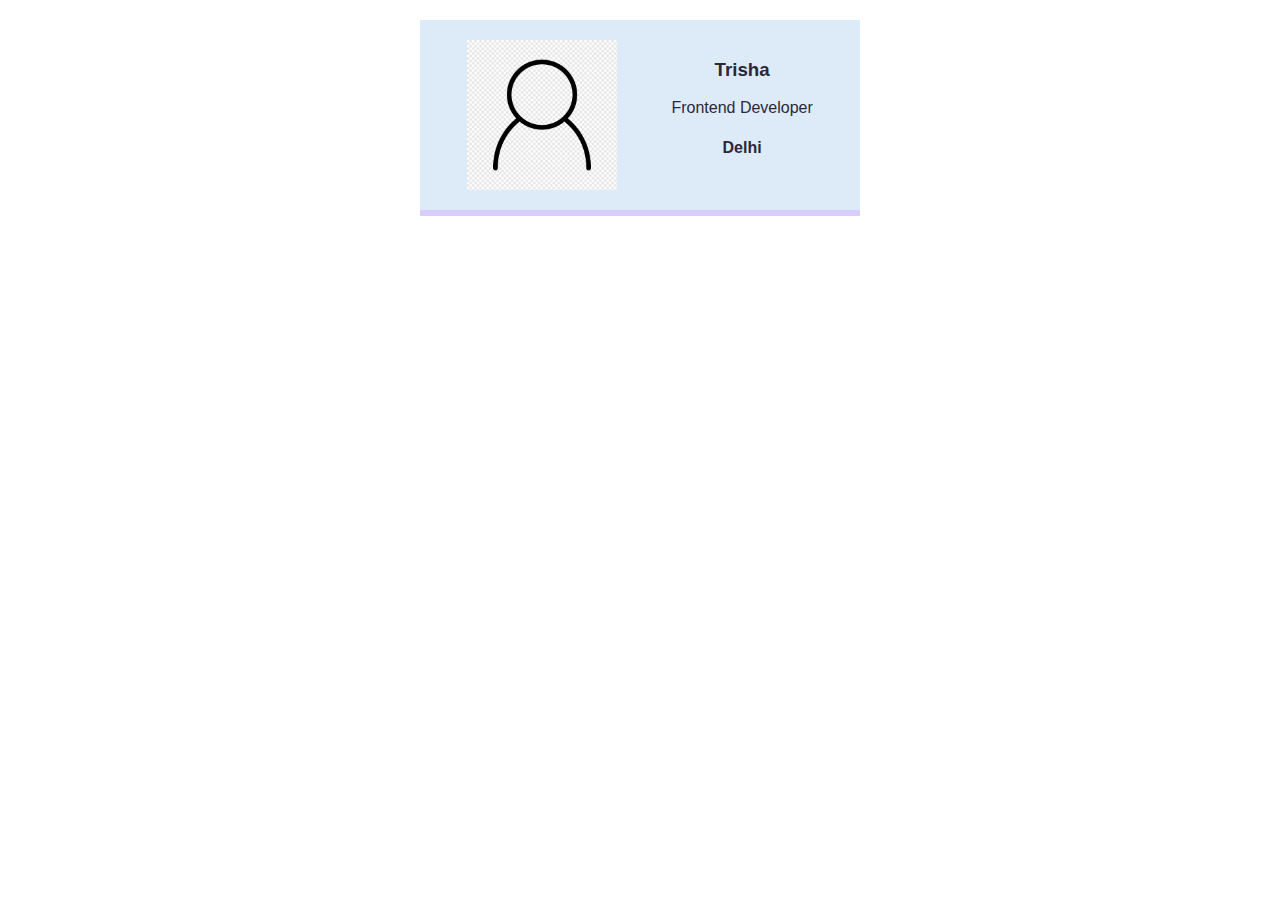
<file: HTML CSS Projects/Business Card/index.html>
<html>
    <head>
        <link rel="stylesheet" href="styles.css" />
    </head>
    <body>
        <div class="card">
            <img class="avatar" src="image.png">
            <div >
                <h3>Trisha</h3>
                <p>Frontend Developer</p>
                <h4>Delhi</h4>
            </div>
        </div>
    </body>
</html>
</file>
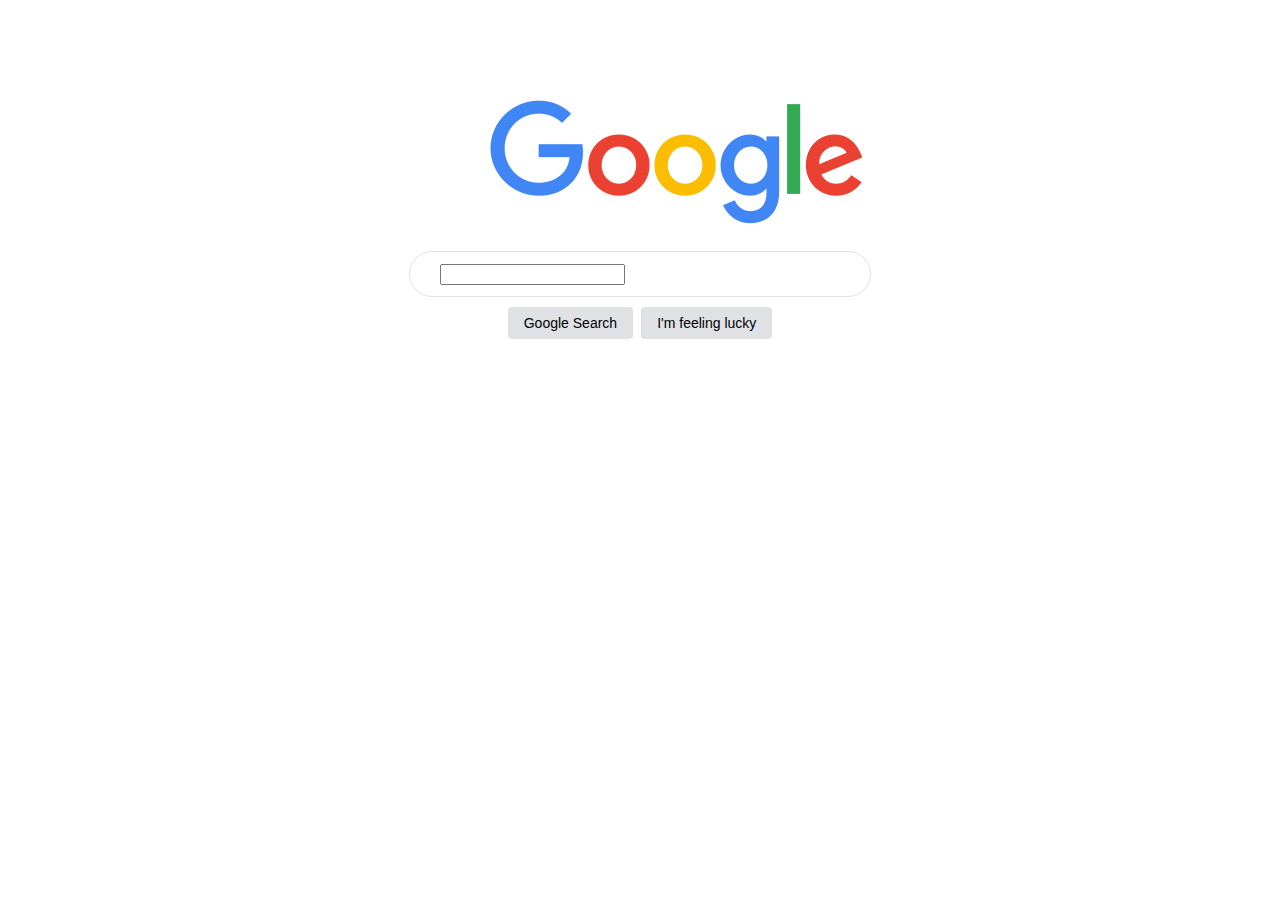
<file: HTML CSS Projects/Google clone/index.html>
<!DOCTYPE html>
<html lang="en">
<head>
    <meta charset="UTF-8">
    <meta name="viewport" content="width=device-width, initial-scale=1.0">
    <title>Google</title>
    <link rel="stylesheet" href="styles.css" />
</head>
<body>
    <div class="main">
    <div class="logo">
    <img src="google logo.png" alt="Google logo"/>
    </div>
    <div class="search">
    <input type="text" />
    </div>
    </div>
    <div class="btn">
    <button class="item">Google Search</button>
    <button class="item">I'm feeling lucky</button>
    </div>
</body>
</html>
</file>
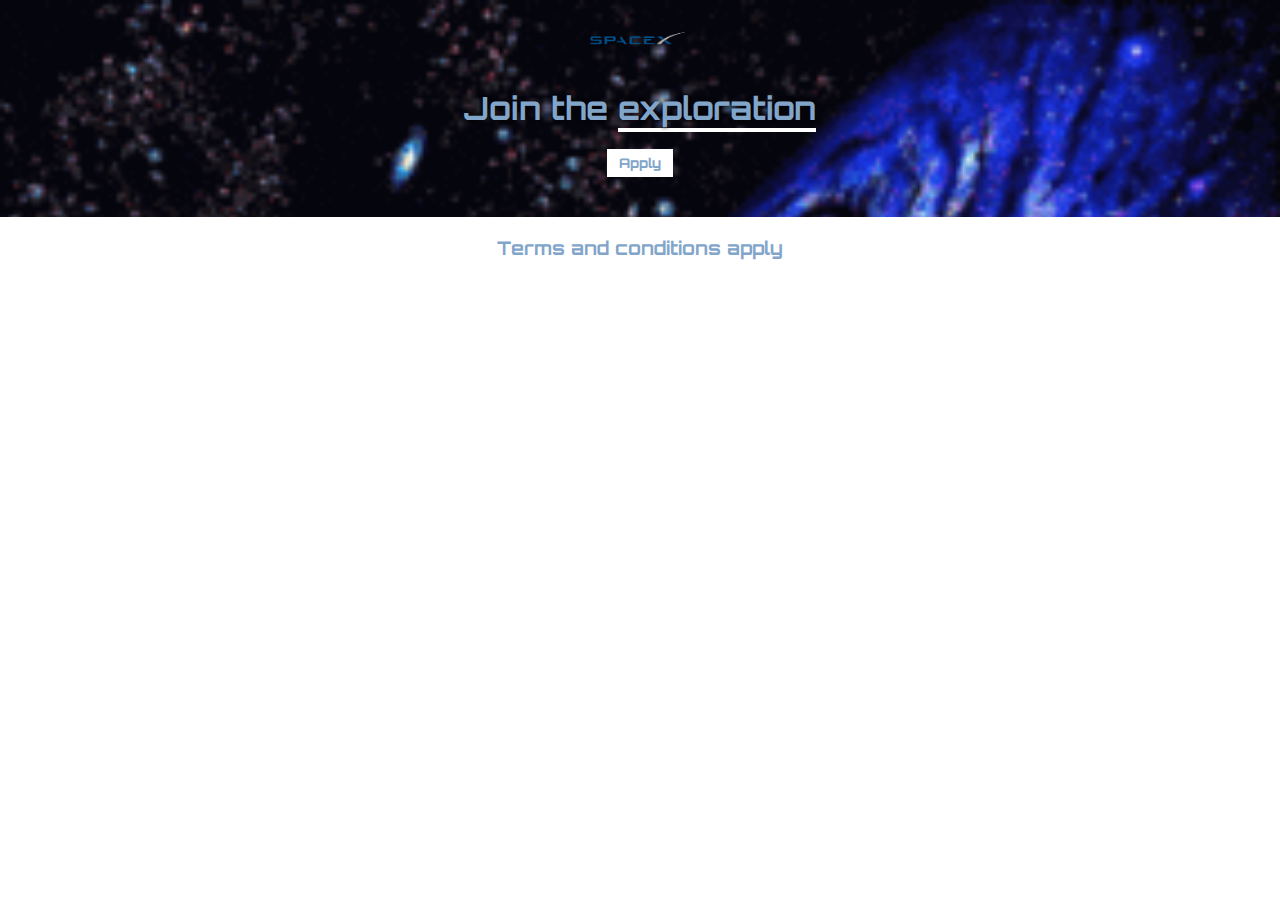
<file: HTML CSS Projects/Space Exploration/index.html>
<html>
    <head>
        <link rel="preconnect" href="https://fonts.googleapis.com">
        <link rel="preconnect" href="https://fonts.gstatic.com" crossorigin>
        <link href="https://fonts.googleapis.com/css2?family=Orbitron:wght@400;800&display=swap" rel="stylesheet">
        <link rel="stylesheet" href="styles.css" />
    </head>
    <body>
        <div id="hero">
            <img src="SpaceX.png" id="main-logo">
            <h1 id="title">Join the <span class="underline">exploration</span></h1>
            <button class="btn">Apply</button>
        </div>
        <h3>Terms and conditions apply</h3>
    </body>
</html>
</file>
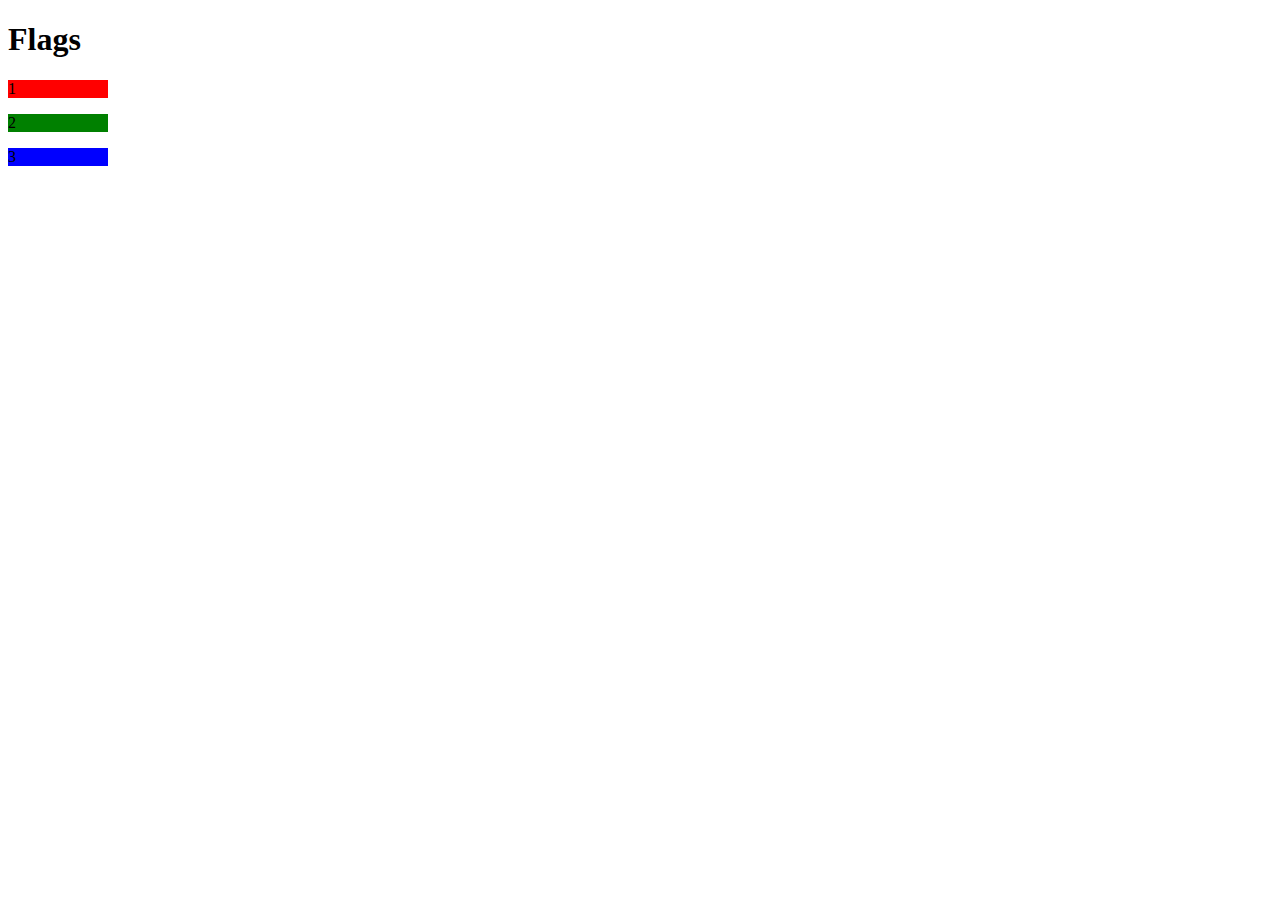
<file: HTML CSS Projects/Flags/flag.html>
<!DOCTYPE html>
<html lang="en">
<head>
    <meta charset="UTF-8">
    <meta name="viewport" content="width=device-width, initial-scale=1.0">
    <title>Flag</title>
    <link rel="stylesheet" href="flag.css" />
</head>
<body>
    <h1>Flags</h1>
    <div class="red"><p>1</p></div>
    <div class="green"><p>2</p></div>
    <div class="blue"><p>3</p></div>
</body>
</html>
</file>
<file: HTML CSS Projects/Business Card/styles.css>
body {
    margin: 20px;
    font-family: Verdana, Geneva, Tahoma, sans-serif;
}

.avatar {
    width: 150px;
}

.card {
    width: 400px;
    margin: 0 auto;
    padding: 20px;
    display: flex;
    justify-content: space-around;
    text-align: center;
    background: #ddebf8;
    color: #2b2839;
    border-bottom: 6px solid #d8cefe;
}

.border-blue {
    border: 1px dotted blue;
}
</file>
<file: HTML CSS Projects/Google clone/styles.css>
.logo{
    display: block;
    margin-left: auto;
    margin-right: auto;
    width: 300px;
    margin-bottom: 20px;
}
.main{
    margin-top: 100px;
}
.search{
    display: block;
    margin-left: auto;
    margin-right: auto;
    width: 400px;
    line-height: 24px;
    padding-top: 10px;
    padding-bottom: 10px;
    padding-left: 30px;
    padding-right: 30px;
    border: 1px solid #dfe1e5;
    border-radius: 24px;
}
.item{
    margin-top: 10px;
    margin-left: 4px;
    margin-right: 4px;
    background: #dfe1e5;
    border: none;
    padding-top: 8px;
    padding-bottom: 8px;
    padding-left: 16px;
    padding-right: 16px;
    border-radius: 4px;
    font-size: 14px;
}
.btn{
    display: flex;
    justify-content: center;
}
</file>
<file: HTML CSS Projects/Space Exploration/styles.css>
body {
    margin: 0;
    color: #82a5ca;
    text-align: center;
    font-family: 'Orbitron', sans-serif;
}

#hero {
    background-image: url("galaxy.webp");
    background-size: cover;
    padding: 10px 0 40px 0;
}

#main-logo {
    width: 100px;
}

#title {
    text-shadow: 0px 0px 4px black;
}

.btn {
    padding: 6px 12px;
    background: white;
    border: none;
    font-family: 'Orbitron', sans-serif;
    color: #82a5ca;
    font-weight: 800;
}

.underline {
    border-bottom: 4px solid white;
}
</file>
<file: HTML CSS Projects/Flags/flag.css>
.red{
    width: 100px;
    background: red;
    display: block;
}
.blue{
    width: 100px;
    background: blue;
    display: block;
}
.green{
    width: 100px;
    background: green;
    display: block;
}
</file>
